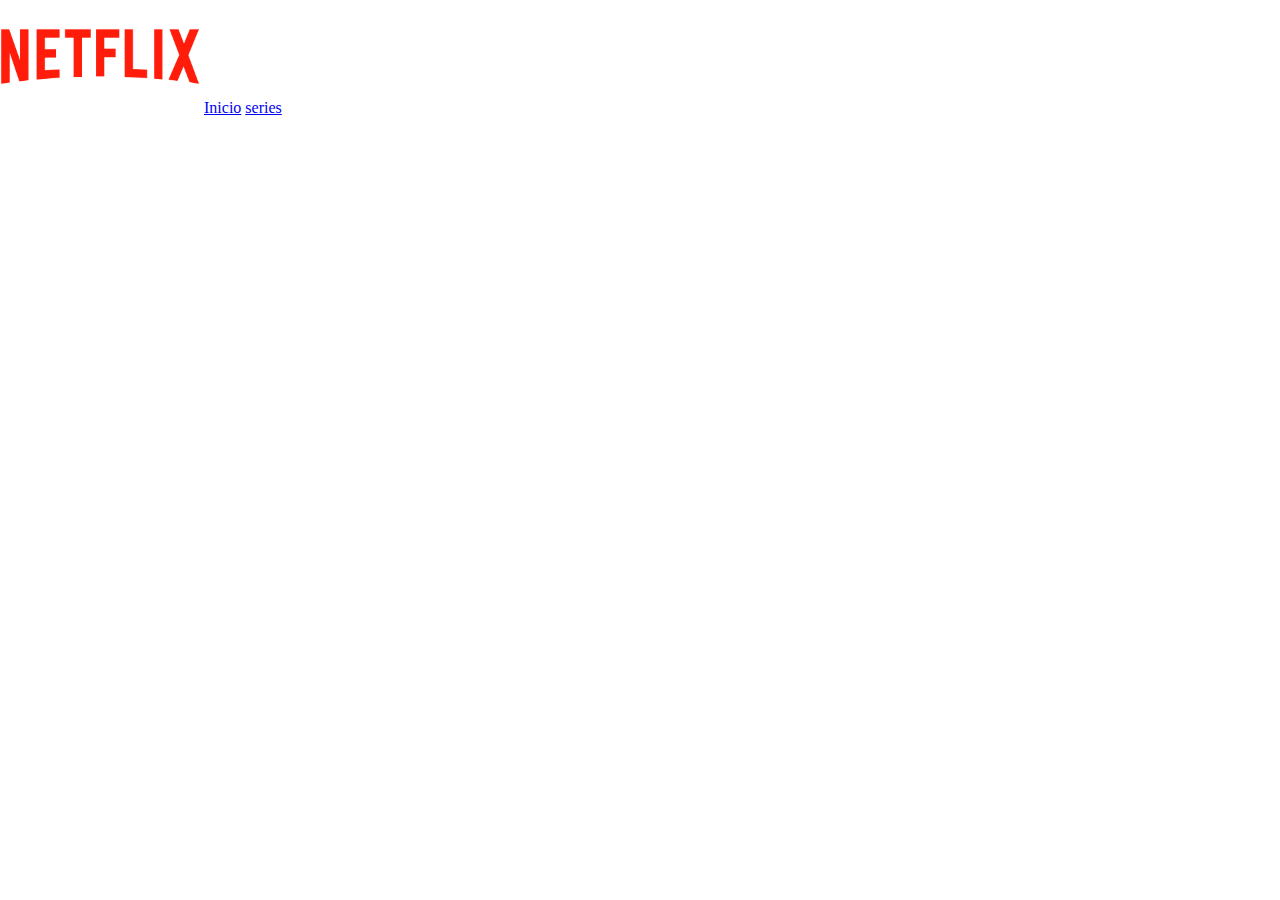
<file: root/index.html>
<!DOCTYPE html>
<html lang="en">
<head>
    <meta charset="UTF-8">
    <meta http-equiv="X-UA-Compatible" content="IE=edge">
    <meta name="viewport" content="width=device-width, initial-scale=1.0">
    <link rel="stylesheet" href="/root/styles/style.css">
    <title>Netflix</title>
</head>
<body>
    <header>
        <img id="logo" src="/root/assets/Logo-Netflix.png" alt="Logo Netflix"> 
        <nav class="OnLine"> 
            <ul>
                <li class="OnLine"><a href="/root/index.html">Inicio</a></li>
                <li class="OnLine"><a href="/root/serie.html">series</a></li>
            </ul>
        </nav>
    </header>
</body>
</html>
</file>
<file: root/styles/style.css>
* {
    box-sizing: border-box;
    margin: 0;
    padding: 0;
}

#logo {
    width: 200px;
}

.OnLine {
    display: inline-block;
}
</file>
